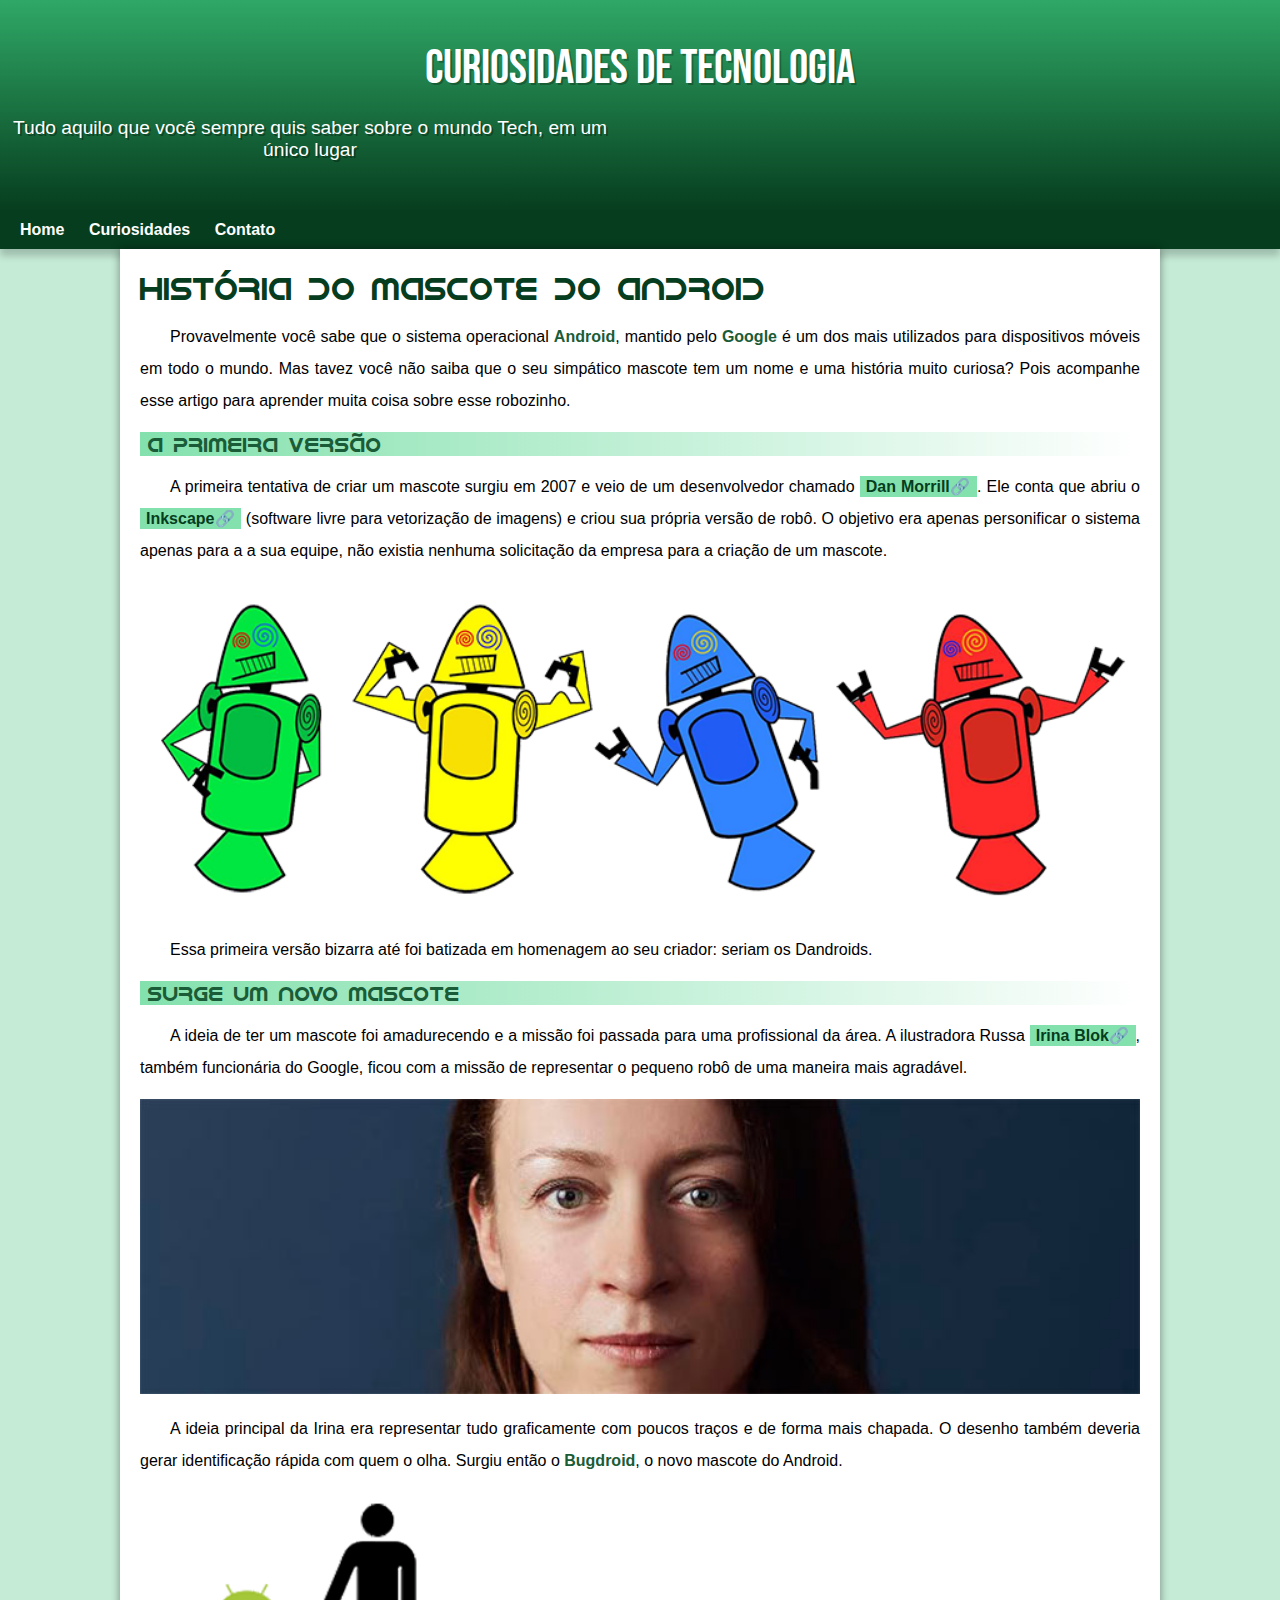
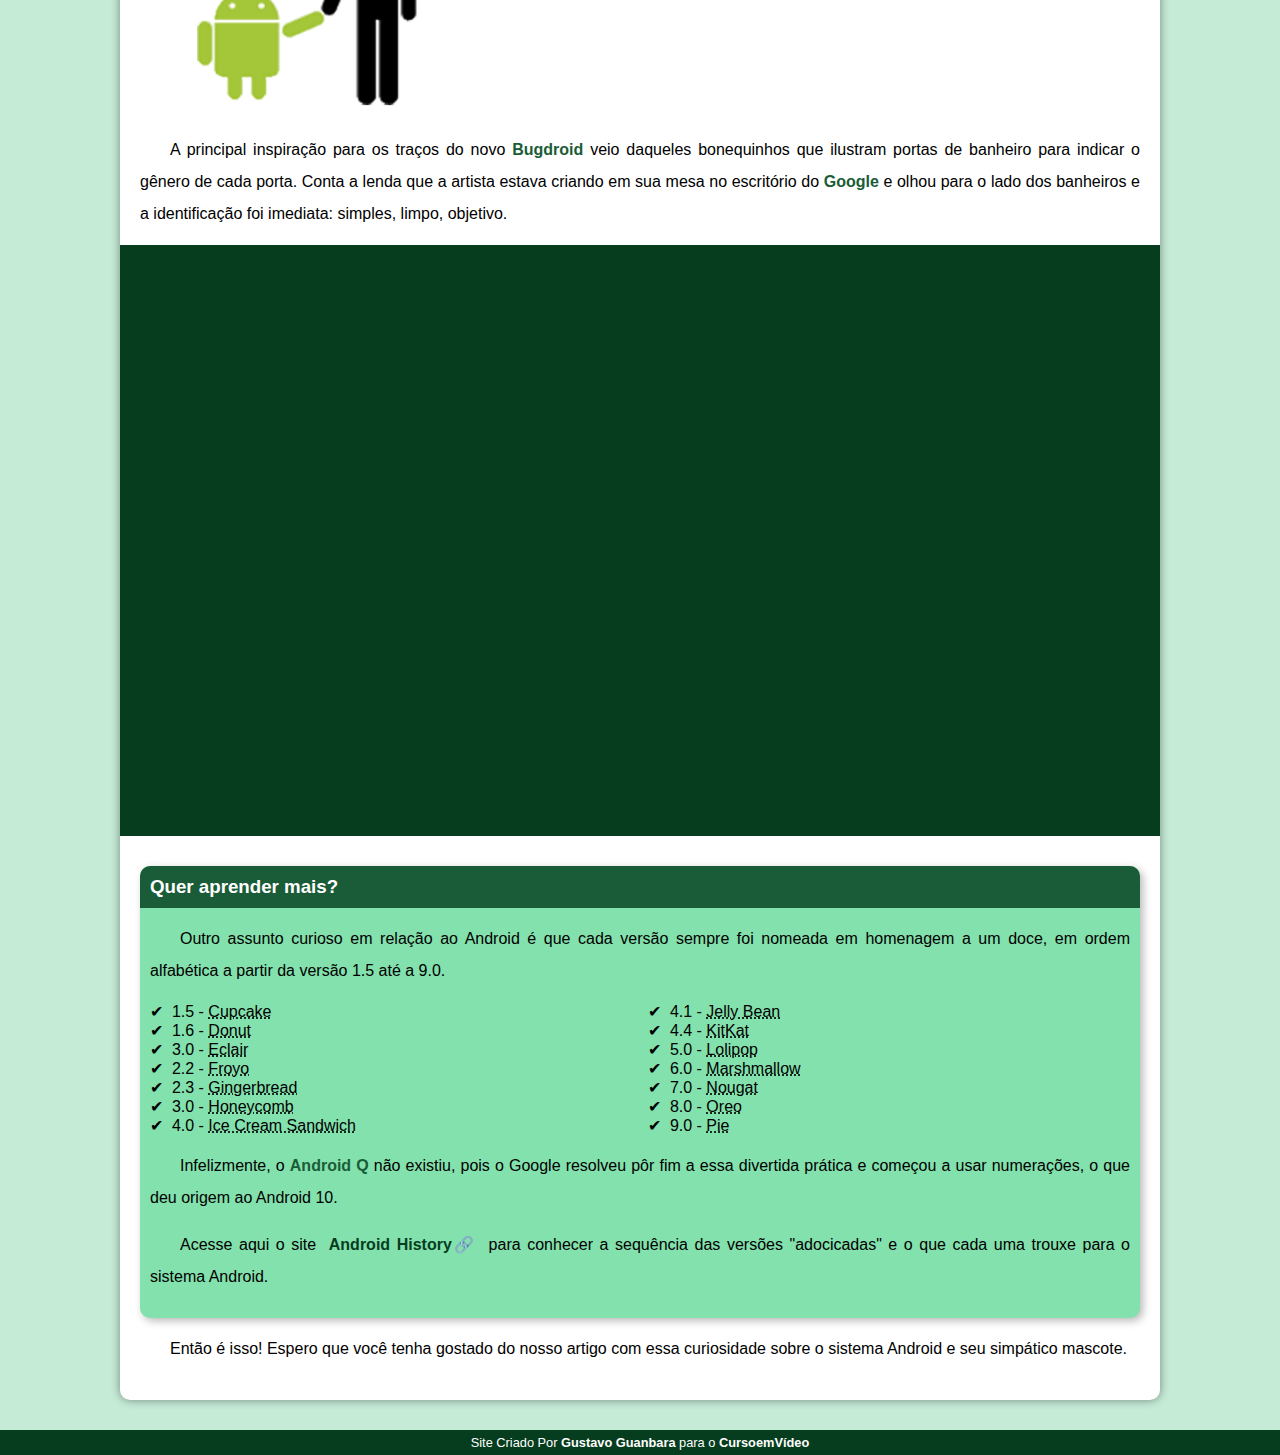
<file: index.html>
<!DOCTYPE html>
<html lang="pt-br">
<head>
    <meta charset="UTF-8">
    <meta name="viewport" content="width=device-width, initial-scale=1.0">
    <title>Como Surgio o mascote do Android</title>
    <link rel="stylesheet" href="Css/style.css">
    <link rel="shortcut icon" href="imagens/favicon.ico" type="image/x-icon">
</head>
<body>
    <header>
        <h1>Curiosidades de Tecnologia</h1>
        <p>Tudo aquilo que você sempre quis saber sobre o mundo Tech, em um único lugar</p>
    </header>
    <nav>
        <a href="#">Home</a>
        <a href="#">Curiosidades</a>
        <a href="#">Contato</a>
    </nav>
    <main>
        <article>
            <h1>História do Mascote do Android</h1>

            <p>Provavelmente você sabe que o sistema operacional <strong>Android</strong>, mantido pelo <strong>Google</strong> é um dos mais utilizados para dispositivos móveis em todo o mundo. Mas tavez você não saiba que o seu simpático mascote tem um nome e uma história muito curiosa? Pois acompanhe esse artigo para aprender muita coisa sobre esse robozinho.</p>

            <h2>A primeira versão</h2>


            <p>A primeira tentativa de criar um mascote surgiu em 2007 e veio de um desenvolvedor chamado <a href="https://androidcommunity.com/dan-morrill-shows-us-the-android-mascot-that-almost-was-20130103/ " target="_blank" class="externo">Dan Morrill</a>. Ele conta que abriu o <a href="https://inkscape.org/release/inkscape-1.4.2/windows/64-bit/msi/dl/" target="_blank" class="externo" class="externo">Inkscape</a> (software livre para vetorização de imagens) e criou sua própria versão de robô. O objetivo era apenas personificar o sistema apenas para a a sua equipe, não existia nenhuma solicitação da empresa para a criação de um mascote.</p>

            <picture>
                <source media="(max-width: 670px)" srcset="imagens/dan-droids-pq.png">
                <img src="imagens/dan-droids.png" alt="Primeiro mascoste do Android"></img>
            </picture>

            <p>Essa primeira versão bizarra até foi batizada em homenagem ao seu criador: seriam os Dandroids.</p>

            <h2>Surge um novo mascote</h2>

            <p>A ideia de ter um mascote foi amadurecendo e a missão foi passada para uma profissional da área. A ilustradora Russa <a href="http://irinablok.com/android" target="_blank" class="externo">Irina Blok</a>, também funcionária do Google, ficou com a missão de representar o pequeno robô de uma maneira mais agradável.</p>

            <picture>
                <source media="(max-width: 670px)" srcset="imagens/irina-blok-pq.jpg">    
                <img src="imagens/irina-blok.jpg" alt="Irina Blok, criadora do bugdroid"></img>
            </picture>

            <p>A ideia principal da Irina era representar tudo graficamente com poucos traços e de forma mais chapada. O desenho também deveria gerar identificação rápida com quem o olha. Surgiu então o <strong>Bugdroid</strong>, o novo mascote do Android.</p>

            <img src="imagens/bugdroid.png" class="pequena" alt="Bugdroid"></img>

            <p>A principal inspiração para os traços do novo <strong>Bugdroid</strong> veio daqueles bonequinhos que ilustram portas de banheiro para indicar o gênero de cada porta. Conta a lenda que a artista estava criando em sua mesa no escritório do <strong>Google</strong> e olhou para o lado dos banheiros e a identificação foi imediata: simples, limpo, objetivo.</p>

            <div class="video">
                <iframe width="560" height="315" src="https://www.youtube.com/embed/l2UDgpLz20M?si=EMXsJDV1yAgWhvFB&amp;start=1" title="YouTube video player" frameborder="0" allow="accelerometer; autoplay; clipboard-write; encrypted-media; gyroscope; picture-in-picture; web-share" referrerpolicy="strict-origin-when-cross-origin" allowfullscreen></iframe>
            </div>
            
            <aside>
                <h3>Quer aprender mais?</h3>
                
                <p>Outro assunto curioso em relação ao Android é que cada versão sempre foi nomeada em homenagem a um doce, em ordem alfabética a partir da versão 1.5 até a 9.0.</p>
                <ul>
                    <li>1.5 - <abbr title="Bolo de copo">Cupcake</abbr></li>
                    <li>1.6 - <abbr title="Rosquinha">Donut</abbr></li>
                    <li>3.0 - <abbr title="BOmba">Eclair</abbr></li>
                    <li>2.2 - <abbr title="Iogurte Congelado">Froyo</abbr></li>
                    <li>2.3 - <abbr title="Biscoito de Gengibre">Gingerbread</abbr></li>
                    <li>3.0 - <abbr title="Favo de Mel">Honeycomb</abbr></li>
                    <li>4.0 - <abbr title="Sanduíche de sorvete">Ice Cream Sandwich</abbr></li>
                    <li>4.1 - <abbr title="Jujuba">Jelly Bean</abbr></li>
                    <li>4.4 - <abbr title="KitKat">KitKat</abbr></li>
                    <li>5.0 - <abbr title="Pirulito">Lolipop</abbr></li>
                    <li>6.0 - <abbr title="Marshmallow">Marshmallow</abbr></li>
                    <li>7.0 - <abbr title="Torrone">Nougat</abbr></li>
                    <li>8.0 - <abbr title="Oreo">Oreo</abbr></li>
                    <li>9.0 - <abbr title="Torta">Pie</abbr></li>
                </ul>
                <p>Infelizmente, o <strong>Android Q</strong> não existiu, pois o Google resolveu pôr fim a essa divertida prática e começou a usar numerações, o que deu origem ao Android 10.</p>
                <p>Acesse aqui o site <a href="https://www.android.com/intl/en_uk/history/#/donut" target="_blank" class="externo">Android History</a> para conhecer a sequência das versões "adocicadas" e o que cada uma trouxe para o sistema Android.</p>
            </aside>

            <p>Então é isso! Espero que você tenha gostado do nosso artigo com essa curiosidade sobre o sistema Android e seu simpático mascote.</p>
        </article>
    </main>
    <footer>
        <p>Site Criado Por <a href="https://gustavoguanabara.github.io/" target="_blank" >Gustavo Guanbara</a> para o <a href="https://www.youtube.com/@cursoemvideo" target="_blank">CursoemVídeo</a></p>
    </footer>
</body>
</html>
</file>
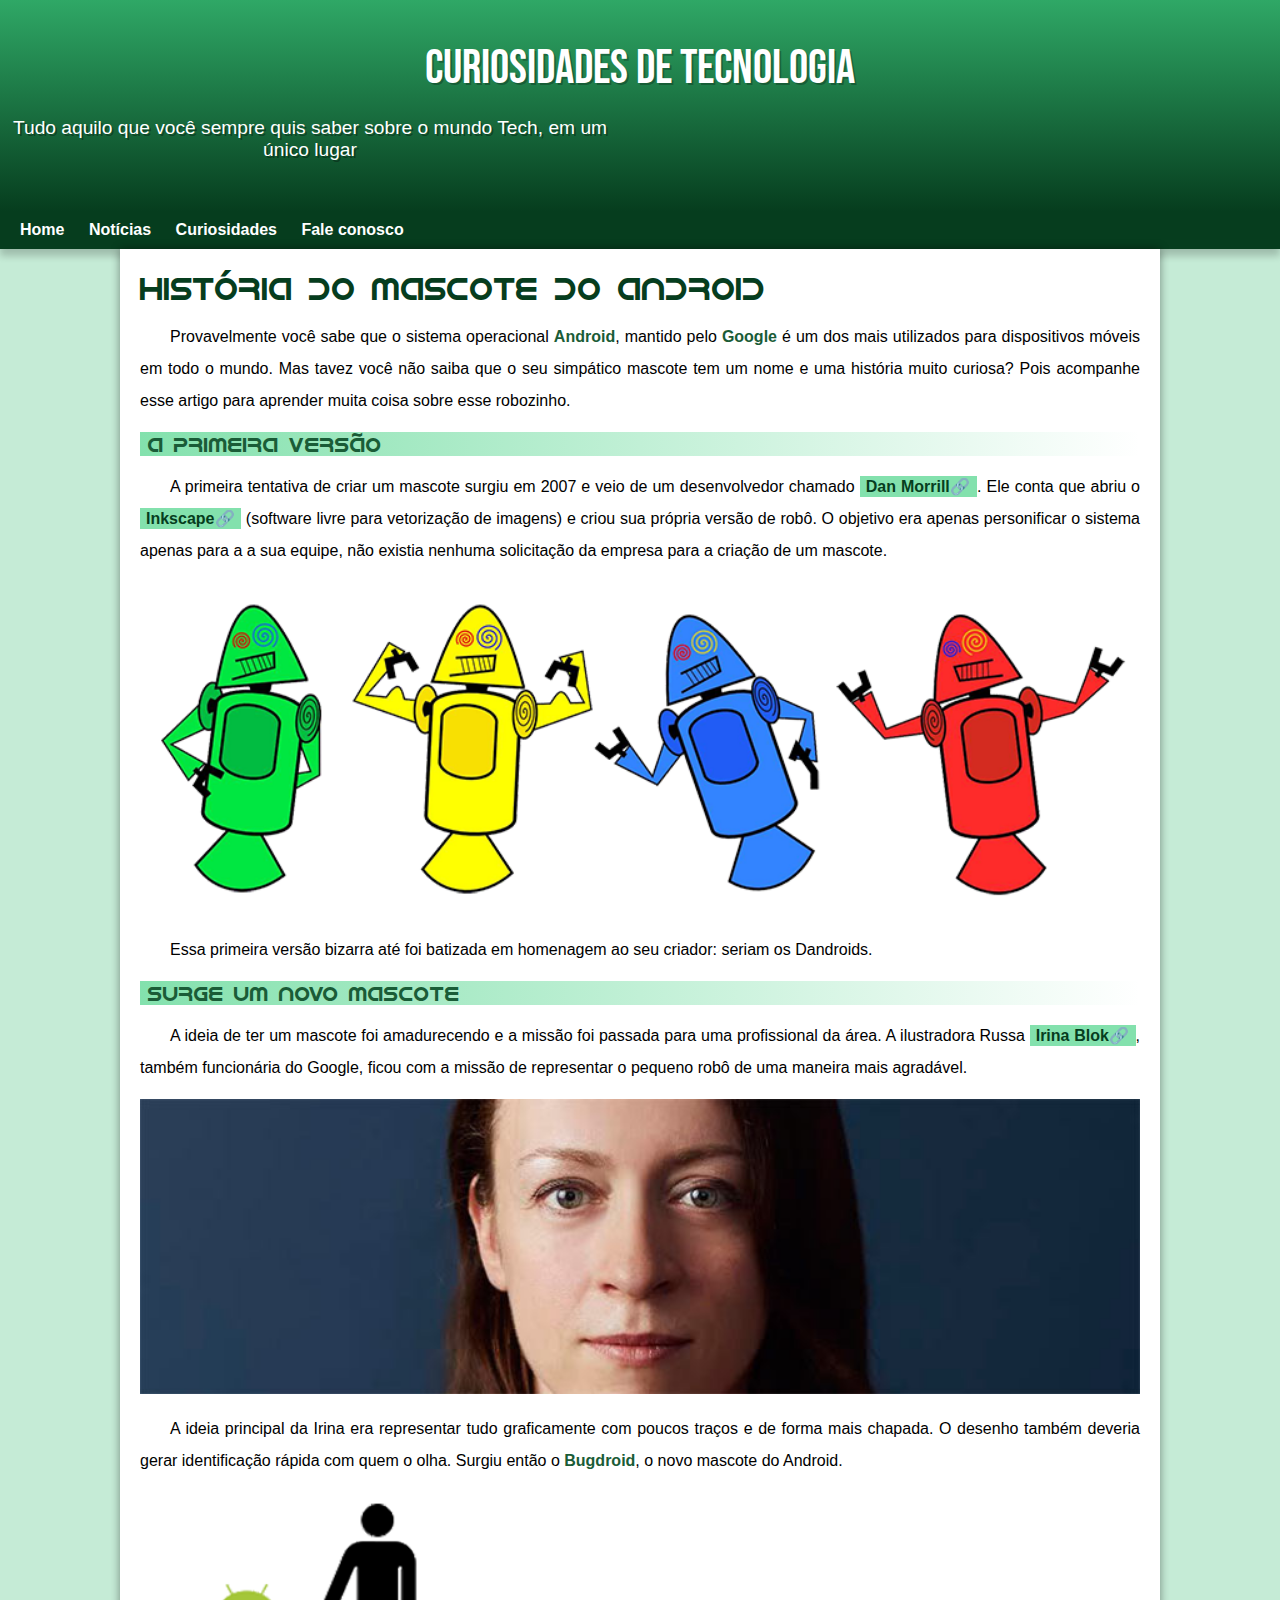
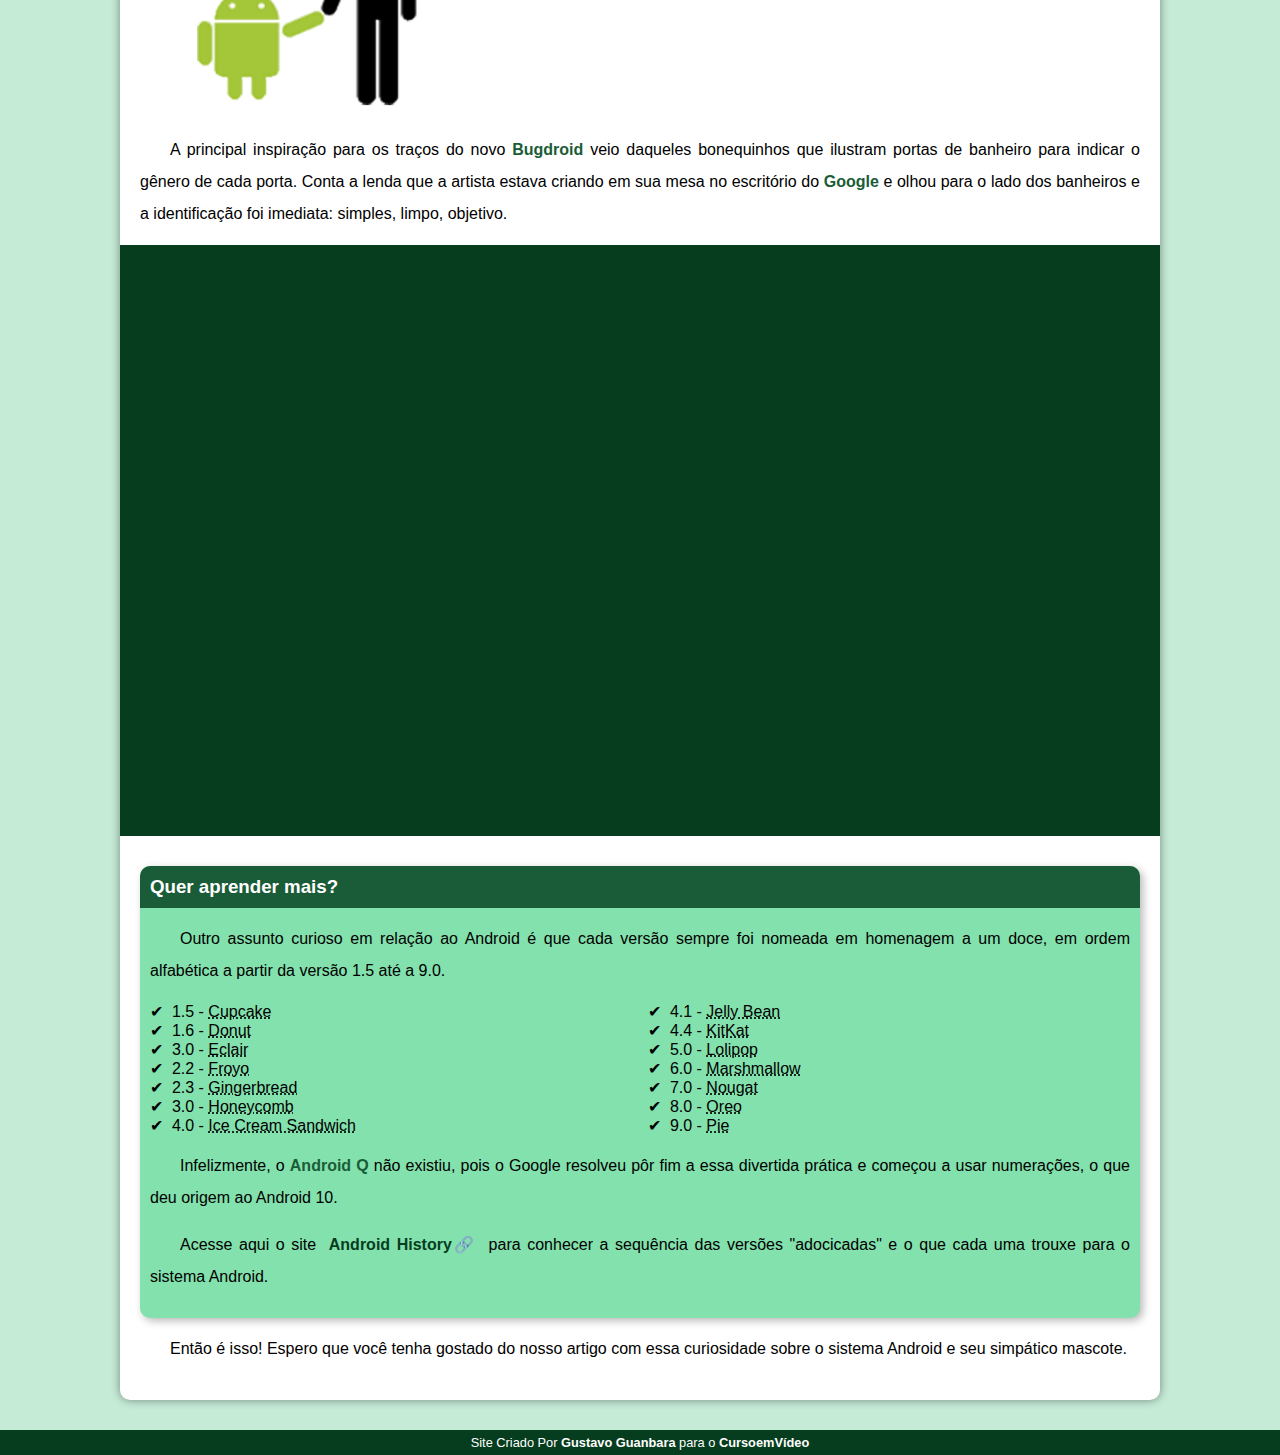
<file: android.html>
<!DOCTYPE html>
<html lang="pt-br">
<head>
    <meta charset="UTF-8">
    <meta name="viewport" content="width=device-width, initial-scale=1.0">
    <title>Como Surgio o mascote do Android</title>
    <link rel="stylesheet" href="Css/style.css">
    <link rel="shortcut icon" href="imagens/favicon.ico" type="image/x-icon">
</head>
<body>
    <header>
        <h1>Curiosidades de Tecnologia</h1>
        <p>Tudo aquilo que você sempre quis saber sobre o mundo Tech, em um único lugar</p>
    </header>
    <nav>
        <a href="#">Home</a>
        <a href="#">Notícias</a>
        <a href="#">Curiosidades</a>
        <a href="#">Fale conosco</a>
    </nav>
    <main>
        <article>
            <h1>História do Mascote do Android</h1>

            <p>Provavelmente você sabe que o sistema operacional <strong>Android</strong>, mantido pelo <strong>Google</strong> é um dos mais utilizados para dispositivos móveis em todo o mundo. Mas tavez você não saiba que o seu simpático mascote tem um nome e uma história muito curiosa? Pois acompanhe esse artigo para aprender muita coisa sobre esse robozinho.</p>

            <h2>A primeira versão</h2>


            <p>A primeira tentativa de criar um mascote surgiu em 2007 e veio de um desenvolvedor chamado <a href="https://androidcommunity.com/dan-morrill-shows-us-the-android-mascot-that-almost-was-20130103/ " target="_blank" class="externo">Dan Morrill</a>. Ele conta que abriu o <a href="https://inkscape.org/release/inkscape-1.4.2/windows/64-bit/msi/dl/" target="_blank" class="externo" class="externo">Inkscape</a> (software livre para vetorização de imagens) e criou sua própria versão de robô. O objetivo era apenas personificar o sistema apenas para a a sua equipe, não existia nenhuma solicitação da empresa para a criação de um mascote.</p>

            <picture>
                <source media="(max-width: 670px)" srcset="imagens/dan-droids-pq.png">
                <img src="imagens/dan-droids.png" alt="Primeiro mascoste do Android"></img>
            </picture>

            <p>Essa primeira versão bizarra até foi batizada em homenagem ao seu criador: seriam os Dandroids.</p>

            <h2>Surge um novo mascote</h2>

            <p>A ideia de ter um mascote foi amadurecendo e a missão foi passada para uma profissional da área. A ilustradora Russa <a href="http://irinablok.com/android" target="_blank" class="externo">Irina Blok</a>, também funcionária do Google, ficou com a missão de representar o pequeno robô de uma maneira mais agradável.</p>

            <picture>
                <source media="(max-width: 670px)" srcset="imagens/irina-blok-pq.jpg">    
                <img src="imagens/irina-blok.jpg" alt="Irina Blok, criadora do bugdroid"></img>
            </picture>

            <p>A ideia principal da Irina era representar tudo graficamente com poucos traços e de forma mais chapada. O desenho também deveria gerar identificação rápida com quem o olha. Surgiu então o <strong>Bugdroid</strong>, o novo mascote do Android.</p>

            <img src="imagens/bugdroid.png" class="pequena" alt="Bugdroid"></img>

            <p>A principal inspiração para os traços do novo <strong>Bugdroid</strong> veio daqueles bonequinhos que ilustram portas de banheiro para indicar o gênero de cada porta. Conta a lenda que a artista estava criando em sua mesa no escritório do <strong>Google</strong> e olhou para o lado dos banheiros e a identificação foi imediata: simples, limpo, objetivo.</p>

            <div class="video">
                <iframe width="560" height="315" src="https://www.youtube.com/embed/l2UDgpLz20M?si=EMXsJDV1yAgWhvFB&amp;start=1" title="YouTube video player" frameborder="0" allow="accelerometer; autoplay; clipboard-write; encrypted-media; gyroscope; picture-in-picture; web-share" referrerpolicy="strict-origin-when-cross-origin" allowfullscreen></iframe>
            </div>
            
            <aside>
                <h3>Quer aprender mais?</h3>
                
                <p>Outro assunto curioso em relação ao Android é que cada versão sempre foi nomeada em homenagem a um doce, em ordem alfabética a partir da versão 1.5 até a 9.0.</p>
                <ul>
                    <li>1.5 - <abbr title="Bolo de copo">Cupcake</abbr></li>
                    <li>1.6 - <abbr title="Rosquinha">Donut</abbr></li>
                    <li>3.0 - <abbr title="BOmba">Eclair</abbr></li>
                    <li>2.2 - <abbr title="Iogurte Congelado">Froyo</abbr></li>
                    <li>2.3 - <abbr title="Biscoito de Gengibre">Gingerbread</abbr></li>
                    <li>3.0 - <abbr title="Favo de Mel">Honeycomb</abbr></li>
                    <li>4.0 - <abbr title="Sanduíche de sorvete">Ice Cream Sandwich</abbr></li>
                    <li>4.1 - <abbr title="Jujuba">Jelly Bean</abbr></li>
                    <li>4.4 - <abbr title="KitKat">KitKat</abbr></li>
                    <li>5.0 - <abbr title="Pirulito">Lolipop</abbr></li>
                    <li>6.0 - <abbr title="Marshmallow">Marshmallow</abbr></li>
                    <li>7.0 - <abbr title="Torrone">Nougat</abbr></li>
                    <li>8.0 - <abbr title="Oreo">Oreo</abbr></li>
                    <li>9.0 - <abbr title="Torta">Pie</abbr></li>
                </ul>
                <p>Infelizmente, o <strong>Android Q</strong> não existiu, pois o Google resolveu pôr fim a essa divertida prática e começou a usar numerações, o que deu origem ao Android 10.</p>
                <p>Acesse aqui o site <a href="https://www.android.com/intl/en_uk/history/#/donut" target="_blank" class="externo">Android History</a> para conhecer a sequência das versões "adocicadas" e o que cada uma trouxe para o sistema Android.</p>
            </aside>

            <p>Então é isso! Espero que você tenha gostado do nosso artigo com essa curiosidade sobre o sistema Android e seu simpático mascote.</p>
        </article>
    </main>
    <footer>
        <p>Site Criado Por <a href="https://gustavoguanabara.github.io/" target="_blank" >Gustavo Guanbara</a> para o <a href="https://www.youtube.com/@cursoemvideo" target="_blank">CursoemVídeo</a></p>
    </footer>
</body>
</html>
</file>
<file: Css/style.css>
@charset "UTF-8";

@import url('https://fonts.googleapis.com/css2?family=Bebas+Neue&family=Roboto:ital,wght@0,100..900;1,100..900&display=swap');
@font-face {
    font-family: 'Android';
    src: url(../fontes/idroid.otf) format('opentype');
    font-weight: normal;
}

:root{
    --cor0:#c5ebd6;
    --cor1:#83e1ad;
    --cor2:#3ddc84;
    --cor3:#2fa866;
    --cor4:#1a5c37;
    --cor5:#063d1e;

    --font-padrao: Arial, Verdana, Helvetica, Sans-Serif;
    --fonte-destaque: 'Bebas Neue', cursive;
    --fonte-android: 'Android', cursive;
}

* {
    margin: 0px; 
    padding: 0px;
}

body{
    background-color: var(--cor0);
    font-family: var(--font-padrao);
}

a.externo::after{
    content: '\1F517';
}

main p{
    margin: 15px 0px 15px 0px;
    text-align: justify;
}

header{
    background-color: var(--cor4);
    background-image: linear-gradient(to bottom, var(--cor3), var(--cor5));
    min-height: 150px;
    text-align: center;
    padding-top: 40px;
}

header > h1{
    color: white;
    font-family: var(--fonte-destaque);
    font-weight: normal;
    margin-bottom: 20px;
    font-size: 3em;
    text-shadow: 2px 2px 0px rgba(0, 0, 0, 0.267);
}

header > p{
    color: white;
    font-size: 1.2em;
    color: white;
    max-width: 600px;
    padding-left: 10px;
    padding-right: 10px;
    padding-bottom: 50px;
    text-shadow: 2px 2px 0px rgba(0, 0, 0, 0.322);
}

nav{
    background-color: var(--cor5);
    padding: 10px;
    box-shadow: 0px 7px 7px rgba(0, 0, 0, 0.192);
}

nav > a{
    padding: 10px;
    border-radius: 5px;
    text-decoration: none;
    color: white;
    font-weight: bold;
    transition-duration: 1s;
}

nav > a:hover{
    background-color: var(--cor3);
    color: var(--cor5);
}

main{
    background-color: white;
    min-width: 300px;
    max-width: 1000px;
    margin: auto;
    margin-bottom: 30px;
    padding: 20px;
    background-color: white;
    box-shadow: 0px 0px 10px rgba(0, 0, 0, 0.418);
    border-bottom-left-radius: 10px;
    border-bottom-right-radius: 10px;
}

main h1{
    color: var(--cor5);
    font-family: var(--fonte-android);
    font-weight: normal
}

main h2{
    font-family: var(--fonte-android);
    color: var(--cor4);
    font-size: 1.3em;
    font-weight: normal;
    background-image: linear-gradient(to right, var(--cor1), transparent);
    text-indent: 8px;
}

main p{
    margin: 15px 0px 15px 0px;
    text-align: justify;
    text-indent: 30px;
    font-size: 1em;
    line-height: 2em;
}

main strong{
    color: var(--cor4);
    font-weight: bold;
}

main a{
    text-decoration: none;
    font-weight: bold;
    color: var(--cor5);
    background-color: var(--cor1);
    padding: 2px 6px;
}

main a:hover{
    text-decoration: underline;
    color: var(--cor4);
}

main img{
    width: 100%;
}

main img.pequena{
    max-width: 350px;
    display: block;
    display: block;
}

div.video{
    background-color: var(--cor5);
    margin: 0px -20px 30px;
    padding: 20px;
    padding-bottom: 57.1%;
    position: relative;
}

div.video > iframe{
    position: absolute;
    top: 5%;
    left: 5%;
    width: 90%;
    height: 90%;
}

aside{
    background-color: var(--cor1);
    padding: 10px;
    border-radius: 10px;
    box-shadow: 3px 3px 8px rgba(0, 0, 0, 0.280);
}

aside > h3{
    background-color: var(--cor4);
    color: white;
    padding: 10px;
    margin: -10px -10px 0px -10px;
    border-radius: 10px 10px 0px 0px ;
}

aside > ul{
    list-style-type: '\2714\00A0\00A0';
    list-style-position: inside;
    columns: 2;
}

footer{
    background-color: var(--cor5);
    color: white;
    text-align: center;
    font-size: 0.8em;
    padding: 5px;
}

footer a{
    color: white;
    font-weight: bolder;
    text-decoration: none;
}

footer a:hover{
    text-decoration: underline;
    color: var(--cor1);
}
</file>
